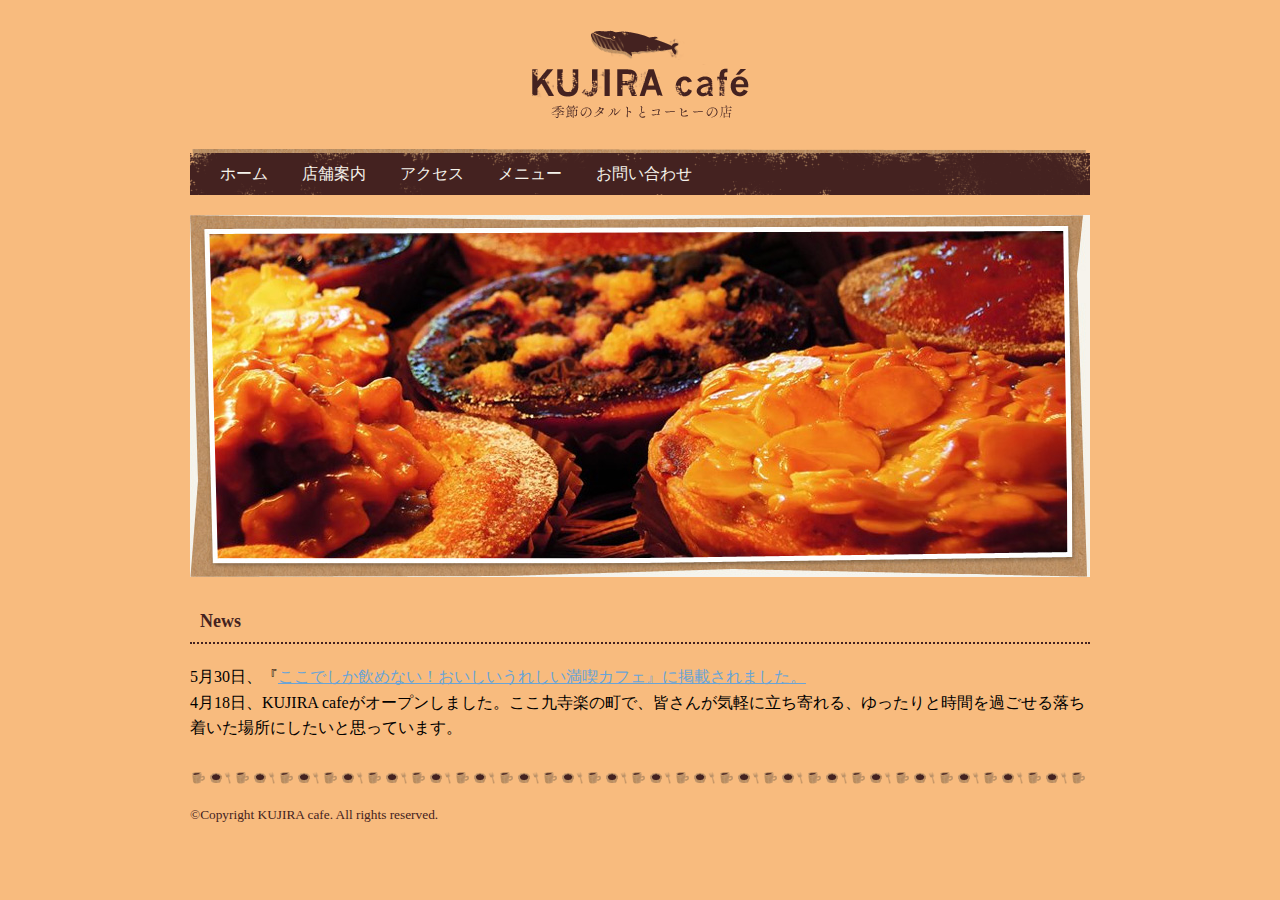
<file: index.html>
<!DOCTYPE html>
<html>
	<head>
		<meta charset="UTF-8">
		<link rel="stylesheet" href="css/style.css">
		<meta name="description" content="KUJIRA cafeへようこそ。九寺楽町にオープンした新しいカフェです。">
		<meta name="keywords" content="カフェ,cafe,九寺楽">
    <title>KUJIRA cafeへようこそ</title>
	</head>
	<body>
  <div class="wrapper">
		<!-- ヘッダー -->
		<h1 id="logo"><a href="index.html"><img src="images/logo.png" width="217" height="89" alt="KUJIRA cafe"></a></h1>
		<ul id="nav">
			<li><a href="index.html">ホーム</a></li>
			<li><a href="about.html">店舗案内</a></li>
			<li><a href="access.html">アクセス</a></li>
			<li><a href="menu.html">メニュー</a></li>
			<li><a href="contact.html">お問い合わせ</a></li>
		</ul>
		<!-- ヘッダーここまで -->
		<!-- メイン -->
		<div class="keyvisual">
      <img src="images/keyvisual.jpg" width="900" height="362" alt="">
		</div>
		<h2 id="news">News</h2>
    <p class="news_item">5月30日、『<a href="http://www.sbcr.jp" target="_blank">ここでしか飲めない！おいしいうれしい満喫カフェ』に掲載されました。</a></p>
		<p class="news_item">4月18日、KUJIRA cafeがオープンしました。ここ九寺楽の町で、皆さんが気軽に立ち寄れる、ゆったりと時間を過ごせる落ち着いた場所にしたいと思っています。</p>
		<!-- メインここまで -->
		<!-- フッター -->
    <div id="footer">
		  <p>&copy;Copyright KUJIRA cafe. All rights reserved.</p>
		</div>
		<!-- フッターここまで -->
  </div>
	</body>
</html>
</file>
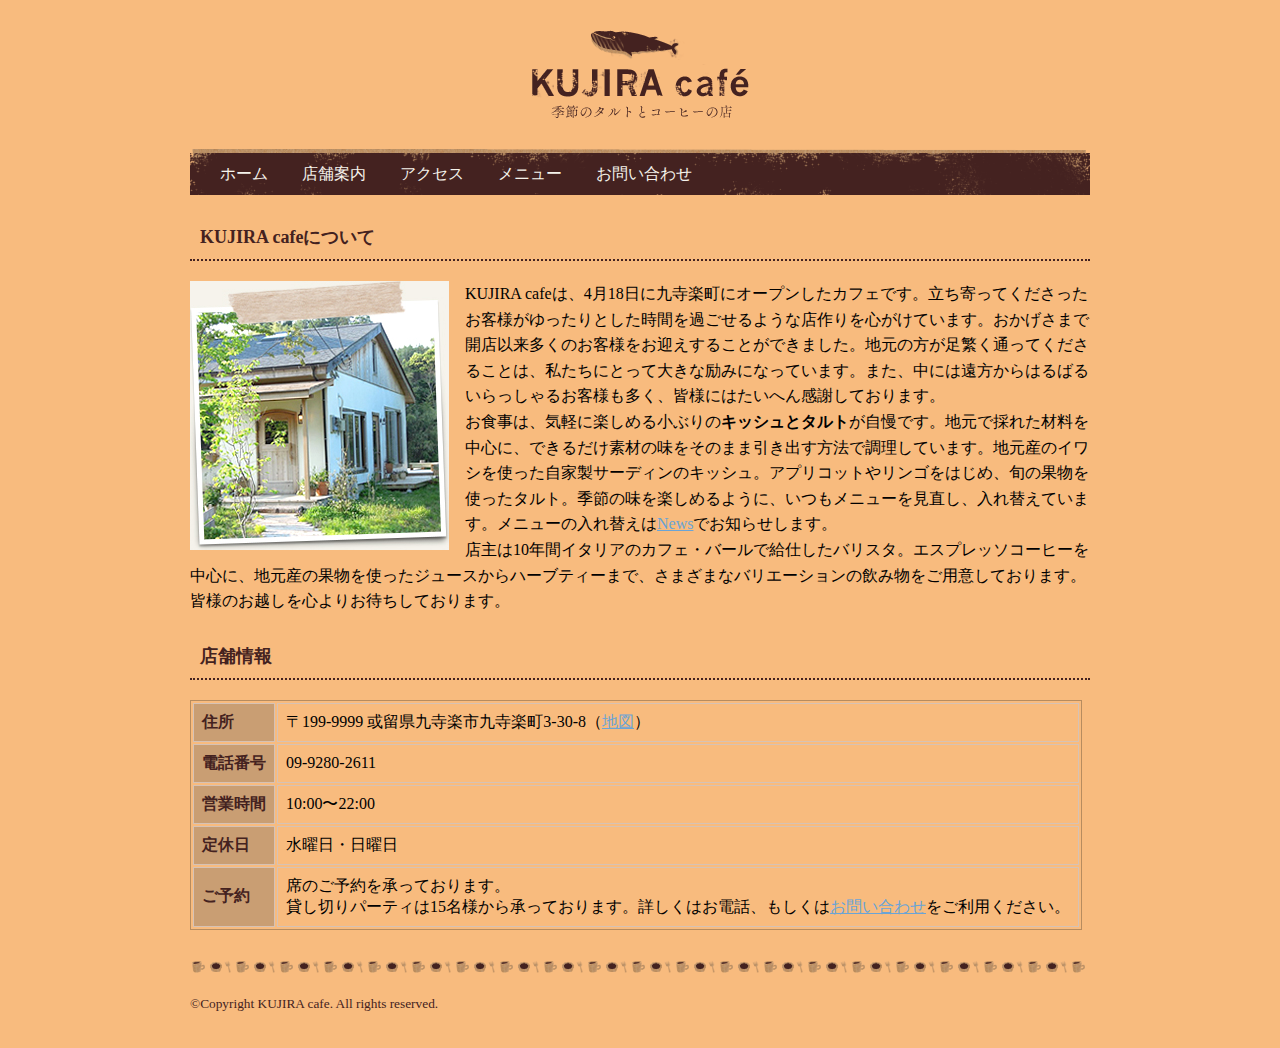
<file: about.html>
<!DOCTYPE html>
<html>
	<head>
		<meta charset="UTF-8">
		<link rel="stylesheet" href="css/style.css">
    <title>KUJIRA cafeについて | KUJIRA cafe</title>
	</head>
	<body>
  <div class="wrapper">
		<!-- ヘッダー -->
		<h1 id="logo"><a href="index.html"><img src="images/logo.png" width="217" height="89" alt="KUJIRA cafe"></a></h1>
		<ul id="nav">
			<li><a href="index.html">ホーム</a></li>
			<li><a href="about.html">店舗案内</a></li>
			<li><a href="access.html">アクセス</a></li>
			<li><a href="menu.html">メニュー</a></li>
			<li><a href="contact.html">お問い合わせ</a></li>
		</ul>
		<!-- ヘッダーここまで -->
		<!-- メイン -->
	  <h2>KUJIRA cafeについて</h2>
    <p class="float"><img src="images/about-photo.jpg" width="259" height="269" alt="店舗写真">
			KUJIRA cafeは、4月18日に九寺楽町にオープンしたカフェです。立ち寄ってくださったお客様がゆったりとした時間を過ごせるような店作りを心がけています。おかげさまで開店以来多くのお客様をお迎えすることができました。地元の方が足繁く通ってくださることは、私たちにとって大きな励みになっています。また、中には遠方からはるばるいらっしゃるお客様も多く、皆様にはたいへん感謝しております。<br>
			お食事は、気軽に楽しめる小ぶりの<strong>キッシュとタルト</strong>が自慢です。地元で採れた材料を中心に、できるだけ素材の味をそのまま引き出す方法で調理しています。地元産のイワシを使った自家製サーディンのキッシュ。アプリコットやリンゴをはじめ、旬の果物を使ったタルト。季節の味を楽しめるように、いつもメニューを見直し、入れ替えています。メニューの入れ替えは<a href="index.html#news">News</a>でお知らせします。<br>
			店主は10年間イタリアのカフェ・バールで給仕したバリスタ。エスプレッソコーヒーを中心に、地元産の果物を使ったジュースからハーブティーまで、さまざまなバリエーションの飲み物をご用意しております。<br>
			皆様のお越しを心よりお待ちしております。</p>
		<h2 class="clear">店舗情報</h2>
    <table class="info">
			<tr>
				<th>住所</th>
				<td>〒199-9999 或留県九寺楽市九寺楽町3-30-8（<a href="access.html">地図</a>）</td>
			</tr>
			<tr>
				<th>電話番号</th>
        <td>09-9280-2611</td>
			</tr>
			<tr>
				<th>営業時間</th>
				<td>10:00〜22:00</td>
			</tr>
			<tr>
				<th>定休日</th>
				<td>水曜日・日曜日</td>
			</tr>
			<tr>
				<th>ご予約</th>
				<td>席のご予約を承っております。<br>
					貸し切りパーティは15名様から承っております。詳しくはお電話、もしくは<a href="contact.html">お問い合わせ</a>をご利用ください。</td>
			</tr>
		</table>
		<!-- メインここまで -->
		<!-- フッター -->
    <div id="footer">
		  <p>&copy;Copyright KUJIRA cafe. All rights reserved.</p>
		</div>
		<!-- フッターここまで -->
  </div>
	</body>
</html>
</file>
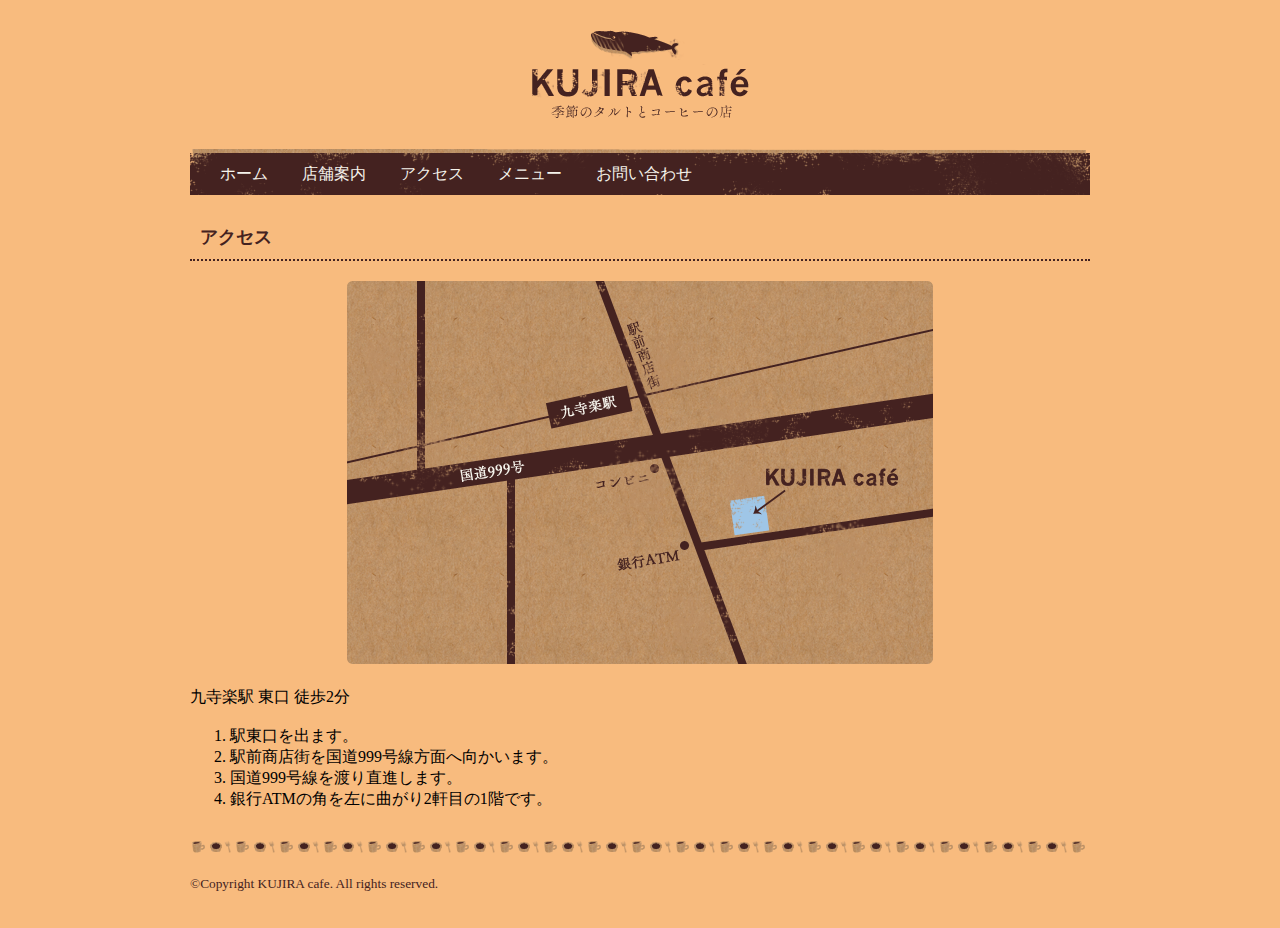
<file: access.html>
<!DOCTYPE html>
<html>
	<head>
		<meta charset="UTF-8">
		<link rel="stylesheet" href="css/style.css">
    <title>アクセス | KUJIRA cafe</title>
	</head>
	<body>
  <div class="wrapper">
		<!-- ヘッダー -->
		<h1 id="logo"><a href="index.html"><img src="images/logo.png" width="217" height="89" alt="KUJIRA cafe"></a></h1>
		<ul id="nav">
			<li><a href="index.html">ホーム</a></li>
			<li><a href="about.html">店舗案内</a></li>
			<li><a href="access.html">アクセス</a></li>
			<li><a href="menu.html">メニュー</a></li>
			<li><a href="contact.html">お問い合わせ</a></li>
		</ul>
		<!-- ヘッダーここまで -->
		<!-- メイン -->
	  <h2>アクセス</h2>
		<div class="map"><img src="images/map.png" width="586" height="383" alt="地図"></div>
		<p>九寺楽駅 東口 徒歩2分</p>
		<ol>
			<li>駅東口を出ます。</li>
			<li>駅前商店街を国道999号線方面へ向かいます。</li>
			<li>国道999号線を渡り直進します。</li>
			<li>銀行ATMの角を左に曲がり2軒目の1階です。</li>
		</ol>
		<!-- メインここまで -->
		<!-- フッター -->
    <div id="footer">
		  <p>&copy;Copyright KUJIRA cafe. All rights reserved.</p>
		</div>
		<!-- フッターここまで -->
  </div>
	</body>
</html>
</file>
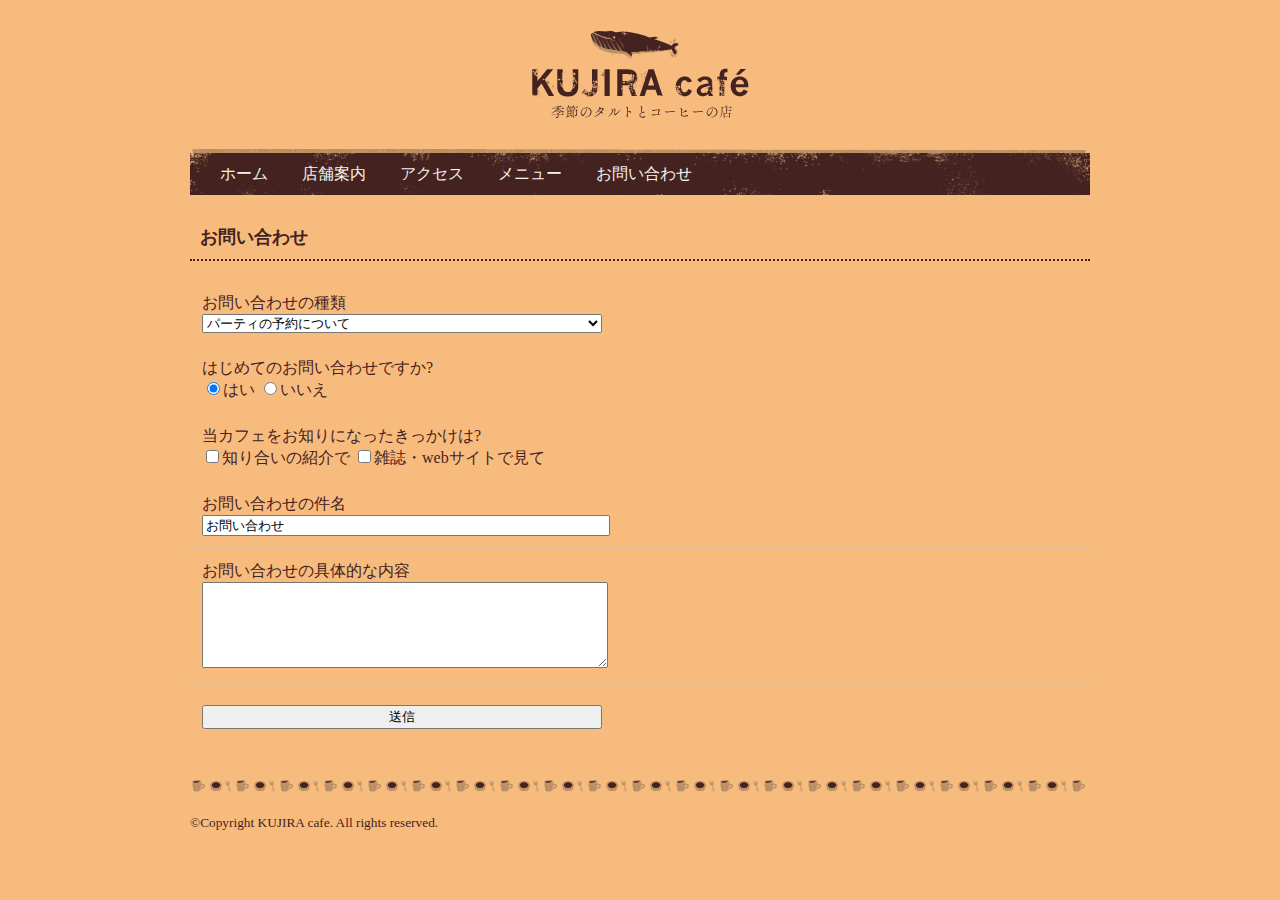
<file: contact.html>
<!DOCTYPE html>
<html>
	<head>
		<meta charset="UTF-8">
		<link rel="stylesheet" href="css/style.css">
    <title>お問い合わせ | KUJIRA cafe</title>
	</head>
	<body>
  <div class="wrapper">
		<!-- ヘッダー -->
		<h1 id="logo"><a href="index.html"><img src="images/logo.png" width="217" height="89" alt="KUJIRA cafe"></a></h1>
		<ul id="nav">
			<li><a href="index.html">ホーム</a></li>
			<li><a href="about.html">店舗案内</a></li>
			<li><a href="access.html">アクセス</a></li>
			<li><a href="menu.html">メニュー</a></li>
			<li><a href="contact.html">お問い合わせ</a></li>
		</ul>
		<!-- ヘッダーここまで -->
		<!-- メイン -->
		<h2>お問い合わせ</h2>
		<form method="GET" action="result.html">
			<div>
				<label for="kind">お問い合わせの種類</label><br>
				<select id="kind">
					<option value="reservation">パーティの予約について</option>
					<option value="contact">一般的な問い合わせ</option>
				</select>
			</div>
		  <div>
				<label>はじめてのお問い合わせですか?</label><br>
			  <label><input type="radio" name="first" value="yes" checked>はい</label>
			  <label><input type="radio" name="first" value="no">いいえ</label>
			</div>
			<div>
				<label>当カフェをお知りになったきっかけは?</label><br>
				<label><input type="checkbox" name="how" value="friends">知り合いの紹介で</label>
				<label><input type="checkbox" name="how" value="magazine">雑誌・webサイトで見て</label>
			</div>
			<div>
				<label>お問い合わせの件名<br>
				 <input type="text" name="subject" value="お問い合わせ">
			  </label>
			</div>
			<div>
				<label>お問い合わせの具体的な内容<br>
				 <textarea name="message"></textarea>
			  </label>
			</div>
			<input type="submit" id="title" name="submit" value="送信">
		</form>
		<!-- メインここまで -->
		<!-- フッター -->
    <div id="footer">
		  <p>&copy;Copyright KUJIRA cafe. All rights reserved.</p>
		</div>
		<!-- フッターここまで -->
  </div>
	</body>
</html>
</file>
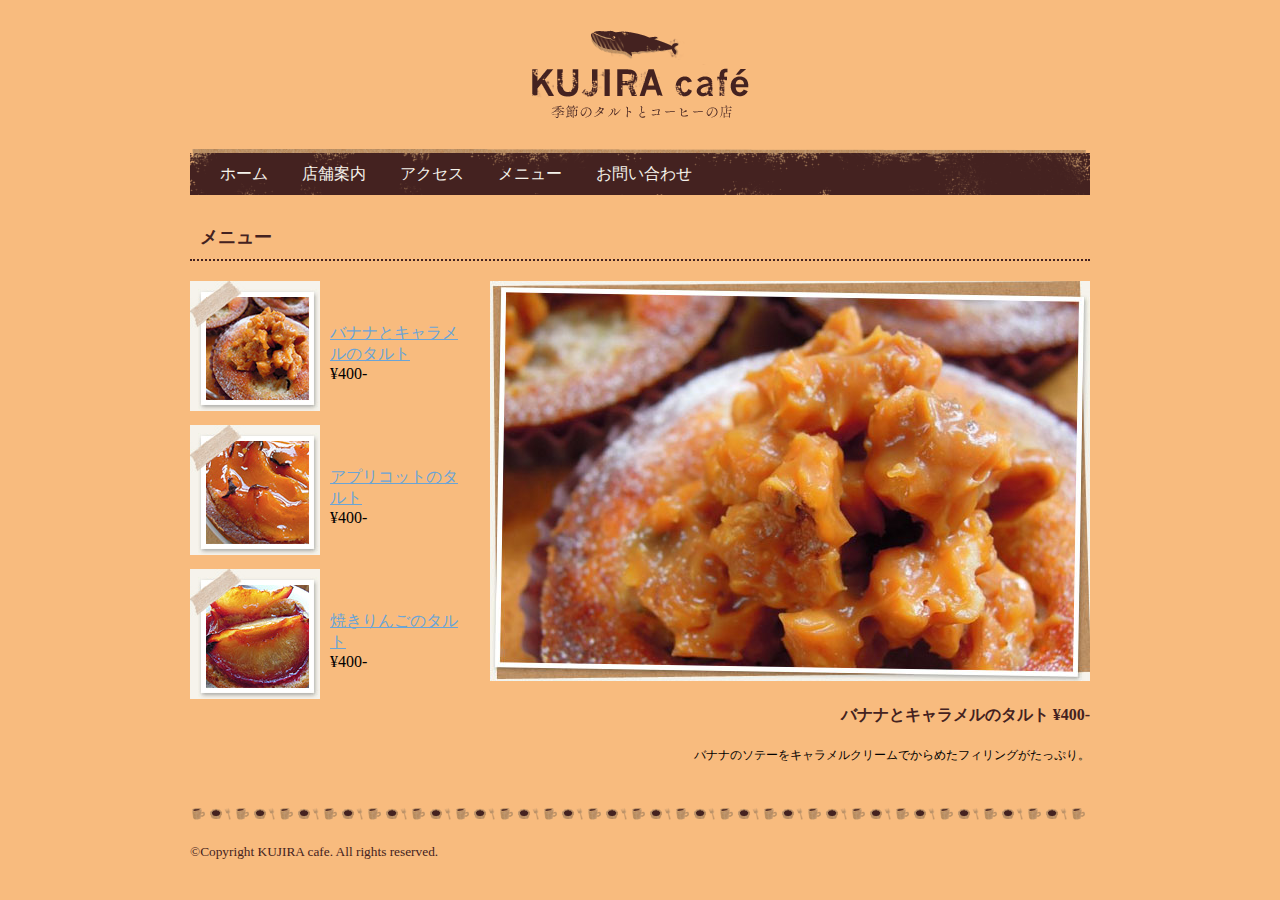
<file: menu.html>
<!DOCTYPE html>
<html>
	<head>
		<meta charset="UTF-8">
		<link rel="stylesheet" href="css/style.css">
    <title>バナナとキャラメルのタルト | KUJIRA cafe</title>
	</head>
	<body>
  <div class="wrapper">
		<!-- ヘッダー -->
		<h1 id="logo"><a href="index.html"><img src="images/logo.png" width="217" height="89" alt="KUJIRA cafe"></a></h1>
		<ul id="nav">
			<li><a href="index.html">ホーム</a></li>
			<li><a href="about.html">店舗案内</a></li>
			<li><a href="access.html">アクセス</a></li>
			<li><a href="menu.html">メニュー</a></li>
			<li><a href="contact.html">お問い合わせ</a></li>
		</ul>
		<!-- ヘッダーここまで -->
		<!-- メイン -->
	  <h2>メニュー</h2>
		<div class="menu_block">
			<div class="menu_left">
				<table class="menu_all">
					<tr>
						<td class="photo">
							<a href="menu.html"><img src="images/menu-thumbnail1.jpg" width="130" height="130" alt=""></a>
						</td>
						<td>
							<a href="menu.html">バナナとキャラメルのタルト</a><br>&yen;400-
						</td>
					</tr>
					<tr>
						<td class="photo">
							<a href="menu2.html"><img src="images/menu-thumbnail2.jpg" width="130" height="130" alt=""></a>
						</td>
						<td>
							<a href="menu2.html">アプリコットのタルト</a><br>&yen;400-
						</td>
					</tr>
					<tr>
						<td class="photo">
							<a href="menu3.html"><img src="images/menu-thumbnail3.jpg" width="130" height="130" alt=""></a>
						</td>
						<td>
							<a href="menu3.html">焼きりんごのタルト</a><br>&yen;400-
						</td>
					</tr>
				</table>
			</div>
			<div class="menu_right">
				<img src="images/menu-photo1.jpg" width="600" height="400" alt="">
				<h3>バナナとキャラメルのタルト &yen;400-</h3>
				<p>バナナのソテーをキャラメルクリームでからめたフィリングがたっぷり。</p>
			</div>
		</div>
		<!-- メインここまで -->
		<!-- フッター -->
    <div id="footer">
		  <p>&copy;Copyright KUJIRA cafe. All rights reserved.</p>
		</div>
		<!-- フッターここまで -->
  </div>
	</body>
</html>
</file>
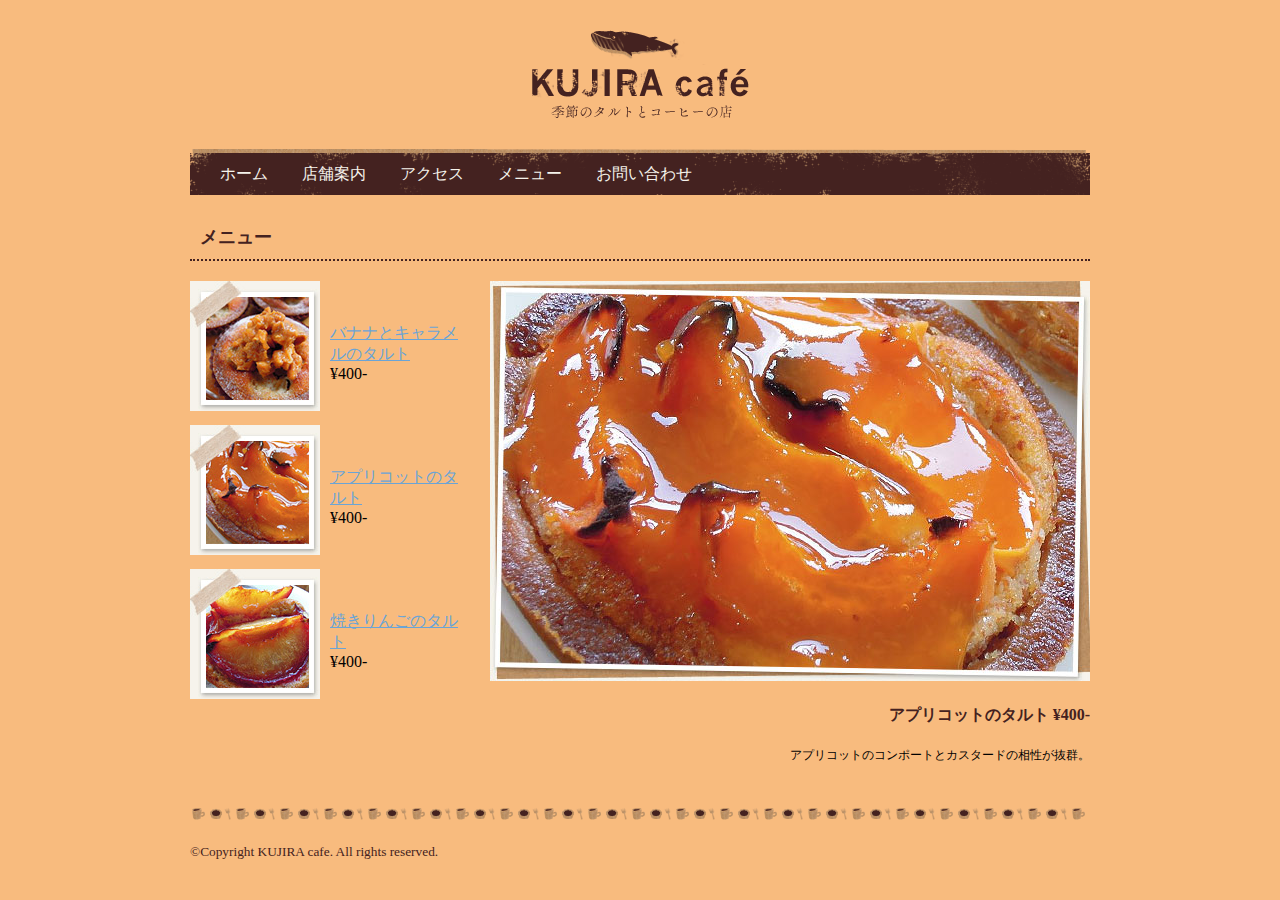
<file: menu2.html>
<!DOCTYPE html>
<html>
	<head>
		<meta charset="UTF-8">
		<link rel="stylesheet" href="css/style.css">
    <title>アプリコットのタルト | KUJIRA cafe</title>
	</head>
	<body>
  <div class="wrapper">
		<!-- ヘッダー -->
		<h1 id="logo"><a href="index.html"><img src="images/logo.png" width="217" height="89" alt="KUJIRA cafe"></a></h1>
		<ul id="nav">
			<li><a href="index.html">ホーム</a></li>
			<li><a href="about.html">店舗案内</a></li>
			<li><a href="access.html">アクセス</a></li>
			<li><a href="menu.html">メニュー</a></li>
			<li><a href="contact.html">お問い合わせ</a></li>
		</ul>
		<!-- ヘッダーここまで -->
		<!-- メイン -->
	  <h2>メニュー</h2>
		<div class="menu_block">
			<div class="menu_left">
				<table class="menu_all">
					<tr>
						<td class="photo">
							<a href="menu.html"><img src="images/menu-thumbnail1.jpg" width="130" height="130" alt=""></a>
						</td>
						<td>
							<a href="menu.html">バナナとキャラメルのタルト</a><br>&yen;400-
						</td>
					</tr>
					<tr>
						<td class="photo">
							<a href="menu2.html"><img src="images/menu-thumbnail2.jpg" width="130" height="130" alt=""></a>
						</td>
						<td>
							<a href="menu2.html">アプリコットのタルト</a><br>&yen;400-
						</td>
					</tr>
					<tr>
						<td class="photo">
							<a href="menu3.html"><img src="images/menu-thumbnail3.jpg" width="130" height="130" alt=""></a>
						</td>
						<td>
							<a href="menu3.html">焼きりんごのタルト</a><br>&yen;400-
						</td>
					</tr>
				</table>
			</div>
			<div class="menu_right">
				<img src="images/menu-photo2.jpg" width="600" height="400" alt="">
				<h3>アプリコットのタルト &yen;400-</h3>
				<p>アプリコットのコンポートとカスタードの相性が抜群。</p>
			</div>
		</div>
		<!-- メインここまで -->
		<!-- フッター -->
    <div id="footer">
		  <p>&copy;Copyright KUJIRA cafe. All rights reserved.</p>
		</div>
		<!-- フッターここまで -->
  </div>
	</body>
</html>
</file>
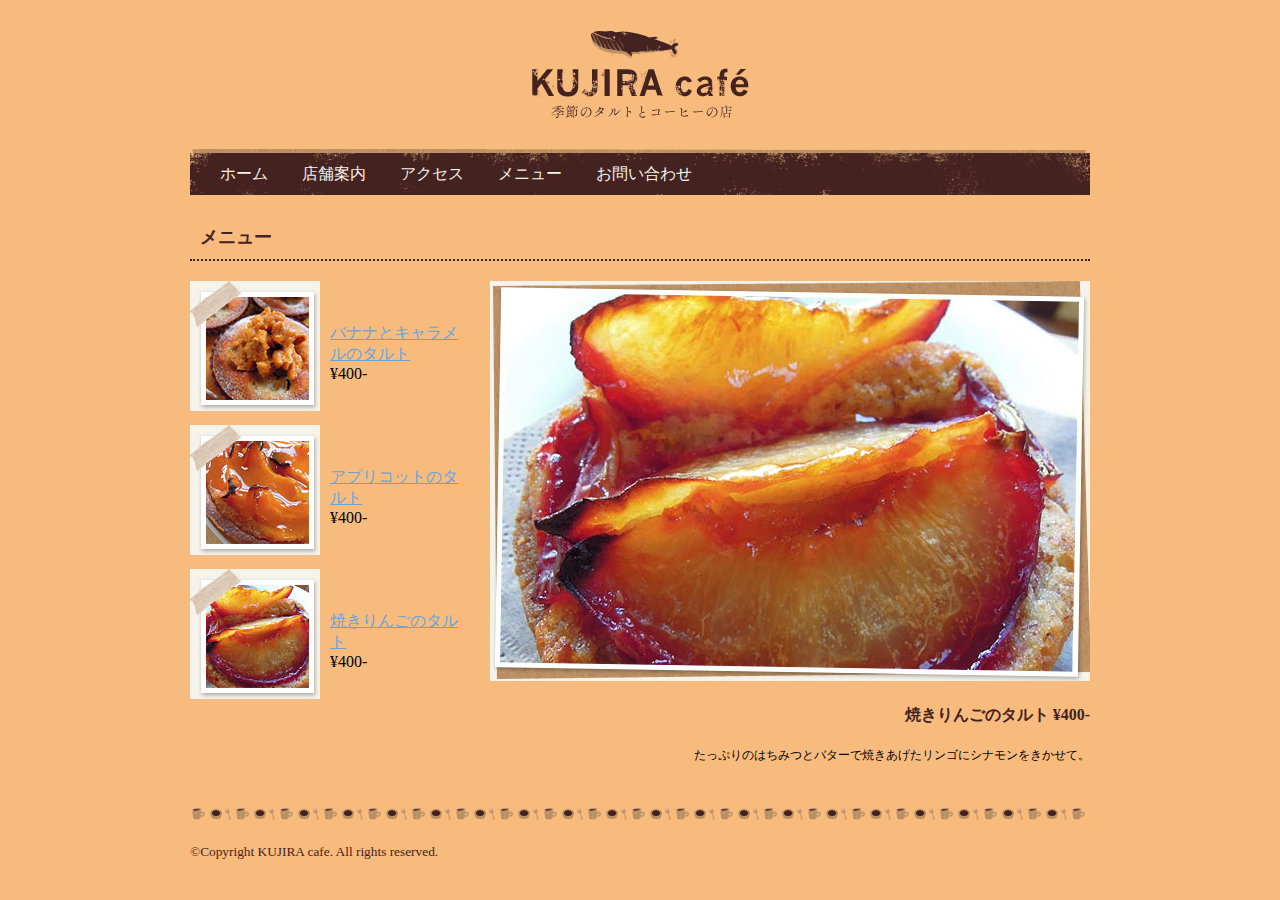
<file: menu3.html>
<!DOCTYPE html>
<html>
	<head>
		<meta charset="UTF-8">
		<link rel="stylesheet" href="css/style.css">
    <title>焼きりんごのタルト | KUJIRA cafe</title>
	</head>
	<body>
  <div class="wrapper">
		<!-- ヘッダー -->
		<h1 id="logo"><a href="index.html"><img src="images/logo.png" width="217" height="89" alt="KUJIRA cafe"></a></h1>
		<ul id="nav">
			<li><a href="index.html">ホーム</a></li>
			<li><a href="about.html">店舗案内</a></li>
			<li><a href="access.html">アクセス</a></li>
			<li><a href="menu.html">メニュー</a></li>
			<li><a href="contact.html">お問い合わせ</a></li>
		</ul>
		<!-- ヘッダーここまで -->
		<!-- メイン -->
	  <h2>メニュー</h2>
		<div class="menu_block">
			<div class="menu_left">
				<table class="menu_all">
					<tr>
						<td class="photo">
							<a href="menu.html"><img src="images/menu-thumbnail1.jpg" width="130" height="130" alt=""></a>
						</td>
						<td>
							<a href="menu.html">バナナとキャラメルのタルト</a><br>&yen;400-
						</td>
					</tr>
					<tr>
						<td class="photo">
							<a href="menu2.html"><img src="images/menu-thumbnail2.jpg" width="130" height="130" alt=""></a>
						</td>
						<td>
							<a href="menu2.html">アプリコットのタルト</a><br>&yen;400-
						</td>
					</tr>
					<tr>
						<td class="photo">
							<a href="menu3.html"><img src="images/menu-thumbnail3.jpg" width="130" height="130" alt=""></a>
						</td>
						<td>
							<a href="menu3.html">焼きりんごのタルト</a><br>&yen;400-
						</td>
					</tr>
				</table>
			</div>
			<div class="menu_right">
				<img src="images/menu-photo3.jpg" width="600" height="400" alt="">
				<h3>焼きりんごのタルト &yen;400-</h3>
				<p>たっぷりのはちみつとバターで焼きあげたリンゴにシナモンをきかせて。</p>
			</div>
		</div>
		<!-- メインここまで -->
		<!-- フッター -->
    <div id="footer">
		  <p>&copy;Copyright KUJIRA cafe. All rights reserved.</p>
		</div>
		<!-- フッターここまで -->
  </div>
	</body>
</html>
</file>
<file: css/style.css>
@charset "UTF-8";

/*  すべてのwebページに適用  */
body {
	margin: 0;
	padding: 0;
	background-color: #f8bb7e;
}

.wrapper {
	margin: 0 auto;
	width: 900px;
}

h2 {
	color: #442220;
	font-size: 18px;
	border-bottom-width: 2px;
	border-bottom-style: dotted;
	border-bottom-color: #442220;
	margin: 20px 0;
	padding: 10px;
}

p {
	line-height: 160%;
}

a:link {
  color: #6aa4d6;
}

a:visited {
  color: #6aa4d6;
}

a:hover {
  color: #4f7697;
}

a:active {
  color: #aed3f2;
}

h1 {
	margin: 30px 0;
	padding: 0;
  line-height: 0;
	text-align: center;
}

img {
	border-style: none;
}

/*  すべてのページに適用 - navまわり - */
#nav li {
	display: inline;
	list-style-type: none;
	padding-right: 30px;
}

#nav {
	margin: 0;
	padding: 15px 30px 10px 30px;
	background-image: url(../images/menu-bg.png);
}

#nav li a:link {
	color: #f5f3eb;
  text-decoration: none;
}

#nav li a:visited {
	color: #f5f3eb;
  text-decoration: none;
}

#nav li a:hover {
	color: #e4dbb9;
  text-decoration: none;
}

#nav li a:active {
	color: #ffffff;
  text-decoration: none;
}

/*   すべてのページに適用 - footer - */
#footer {
	background-image: url(../images/footer-bg.png);
	background-repeat: repeat-x;
	margin-top: 30px;
	padding: 20px 0;
	font-size: smaller;
	color: #442220;
}

/*  個別のスタイル */
/*  index.html */
.keyvisual {
	margin-top: 20px;
}

.news_item {
	margin: 0;
}

/*  about.html */
.float img {
	float: left;
	padding-right: 1em;
}

.clear {
	clear: both;
}

.info {
	border-collapse: separate;
	border: 1px solid #b78c5f;
}

.info th, .info td {
	padding: 8px;
	border: 1px solid #d6c2b5;
	text-align: left;
	vertical-align: middle;
}

.info th {
	background-color: #c99e73;
	color: #442220;
}

/*  menu.html  */
.menu_block {
	overflow: hidden;
	zoom: 1;
}

.menu_left {
	float: left;
	width: 280px;
	margin-right: 20px;
}

.menu_right {
	float: left;
	width: 600px;
}

.menu_all {
	border: none;
	border-collapse: collapse;
}

.menu_all td {
	padding: 0;
}

.menu_all td.photo {
	padding: 0 10px 10px 0;
}

.menu_right h3 {
	margin: 20px 0;
	text-align: right;
	font-size: 16px;
	color: #442220;
}

.menu_right p {
	text-align: right;
	font-size: 12px;
}

/*  access.html  */
.map {
	text-align: center;
}

/*  contacthtml  */
form div {
	padding: 12px;
	border-bottom: 1px dashed #d6c2b5;
}

select {
	width: 30em;
}

label {
	color: #442220;
}

input[name=subject] {
	width: 30em;
}

textarea {
	width: 30em;
	height: 6em;
}

input[type=submit] {
	margin: 20px 12px;
	width: 30em;
}
</file>
